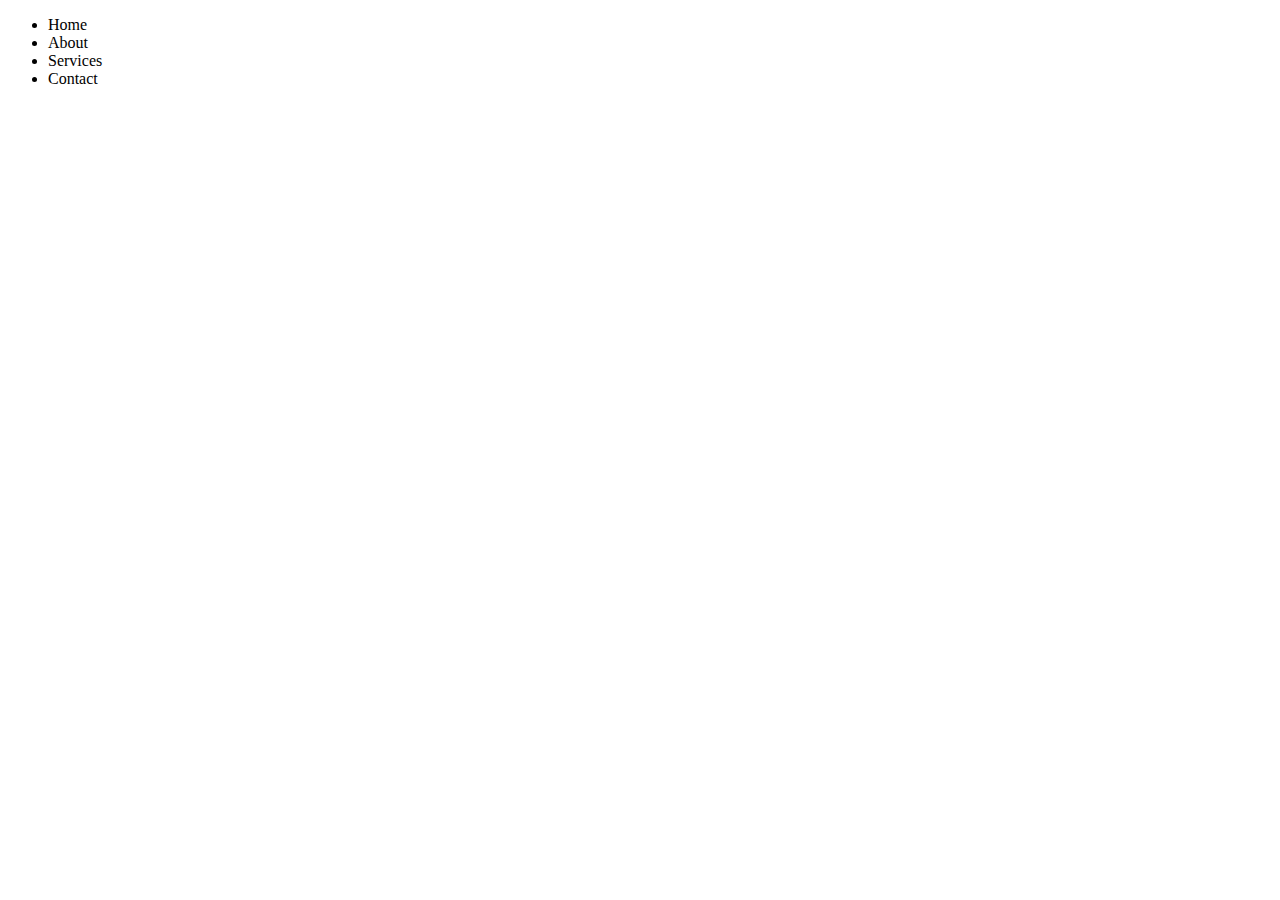
<file: tut69/index.html>
<!DOCTYPE html>
<html lang="en">
<head>
    <meta charset="UTF-8">
    <meta http-equiv="X-UA-Compatible" content="IE=edge">
    <meta name="viewport" content="width=device-width, initial-scale=1.0">
    <title>This is  Home page </title>
</head>
<body>
    <nav>
        <ul>
           <li class="item">Home</li>
           <li class="item">About</li>
           <li class="item">Services</li>
           <li class="item">Contact</li>
        </ul>
    </nav>
    
</body>
</html>
</file>
